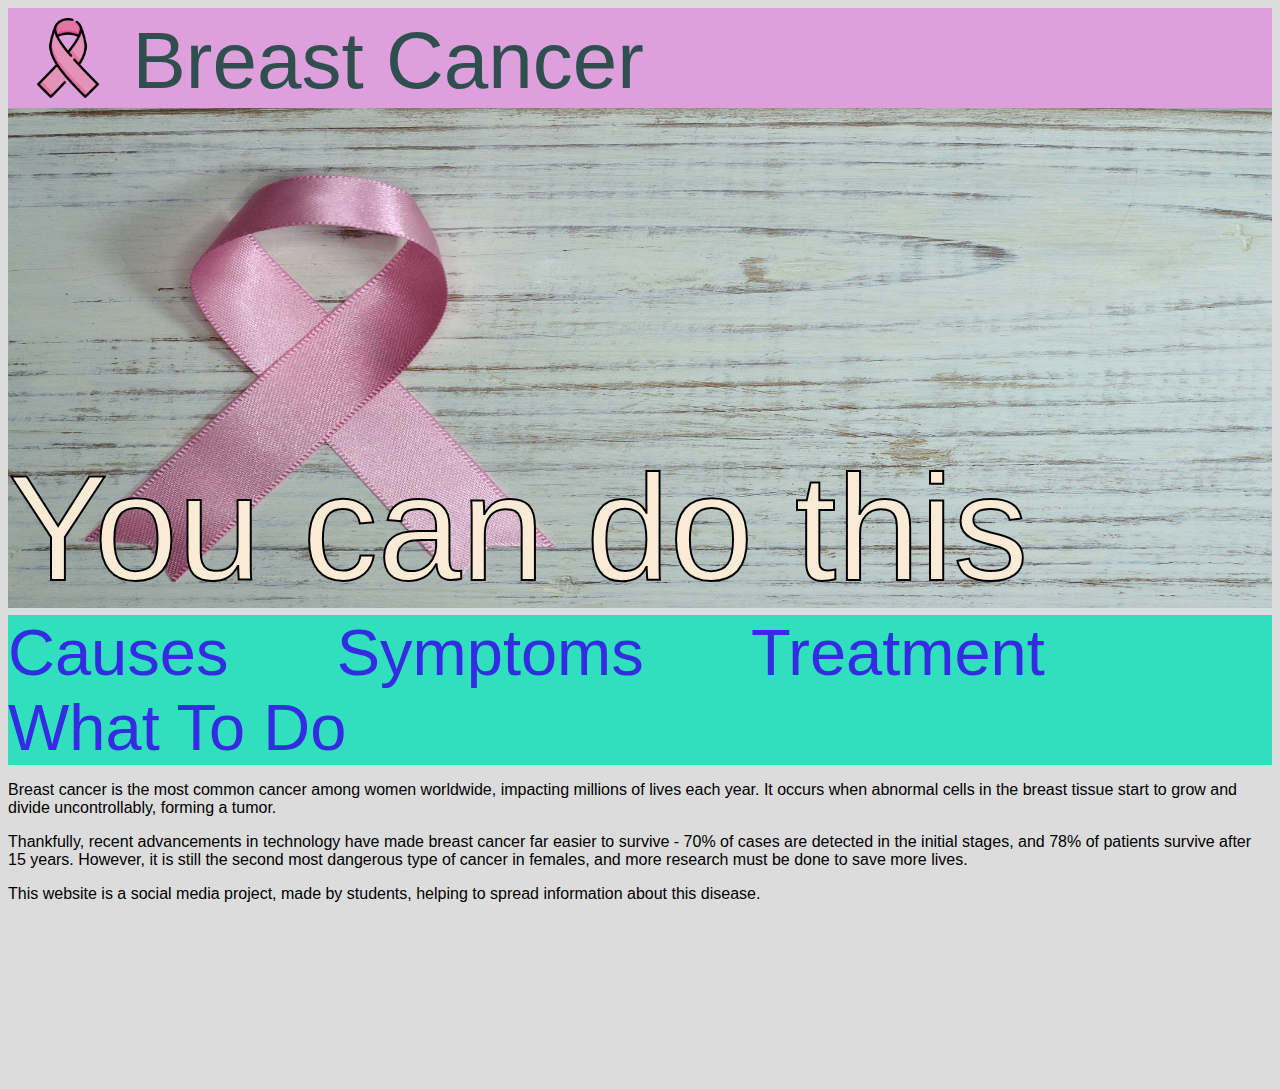
<file: index.html>
<!DOCTYPE html>
<html>
    <head lang="en">
        <link rel="stylesheet" href="generalcss.css"/>
        <link rel="icon" href="icon.png" type="image/x-icon"/>
        <title>Breast Cancer</title>
        <style>
            #imgtxt{
                color: antiquewhite; 
            font-size: 150px; 
            -webkit-text-stroke-width: 2px; 
            -webkit-text-stroke-color: black;
            position:relative;
            bottom:170px;
            }
            a{
                text-decoration: none;
                width:25%;
                color:rgb(52, 43, 226);
                font-size:65px;
            }
            #menu{position:relative;bottom:170px;color:rgb(52, 43, 226);font-size: 65px;background-color: rgb(47, 223, 190);}
            body{height: 110%;background-color: gainsboro;}
        </style>
    </head>
    <body>
        <div id="header">
            <img src="icon.png" alt="pink ribbon" style="position:relative;top:10px;left:20px" height="80px"/>
            &nbsp;Breast Cancer
        </div>
        <img src="coverbigimg.jpg" alt="dementia" style="object-fit:fill;" width="100%" height="500px">
        <div id="imgtxt">
            You can do this
        </div>
        <div id="menu">
            <a href="causes.html">Causes</a> &nbsp;&nbsp; &nbsp;
            <a href="symptoms.html">Symptoms</a>  &nbsp;&nbsp; &nbsp;
            <a href="treatment.html">Treatment</a>&nbsp; &nbsp;  &nbsp; 
            <a href="whattodo.html">What To Do</a>
        </div>
        <p style="position: relative;bottom:170px">
            Breast cancer is the most common cancer among women worldwide, impacting millions of lives each year. It occurs when abnormal cells in the breast tissue start to grow and divide uncontrollably, forming a tumor.
        </p>
        <p style="position:relative;bottom:170px">
            Thankfully, recent advancements in technology have made breast cancer far easier to survive - 70% of cases are detected in the initial stages, and 78% of patients survive after 15 years. However, it is still the second most
            dangerous type of cancer in females, and more research must be done to save more lives.
        </p>
        <p style="position:relative;bottom:170px">
            This website is a social media project, made by students, helping to spread information about this disease.
        </p>
        
    </body>
</html>
</file>
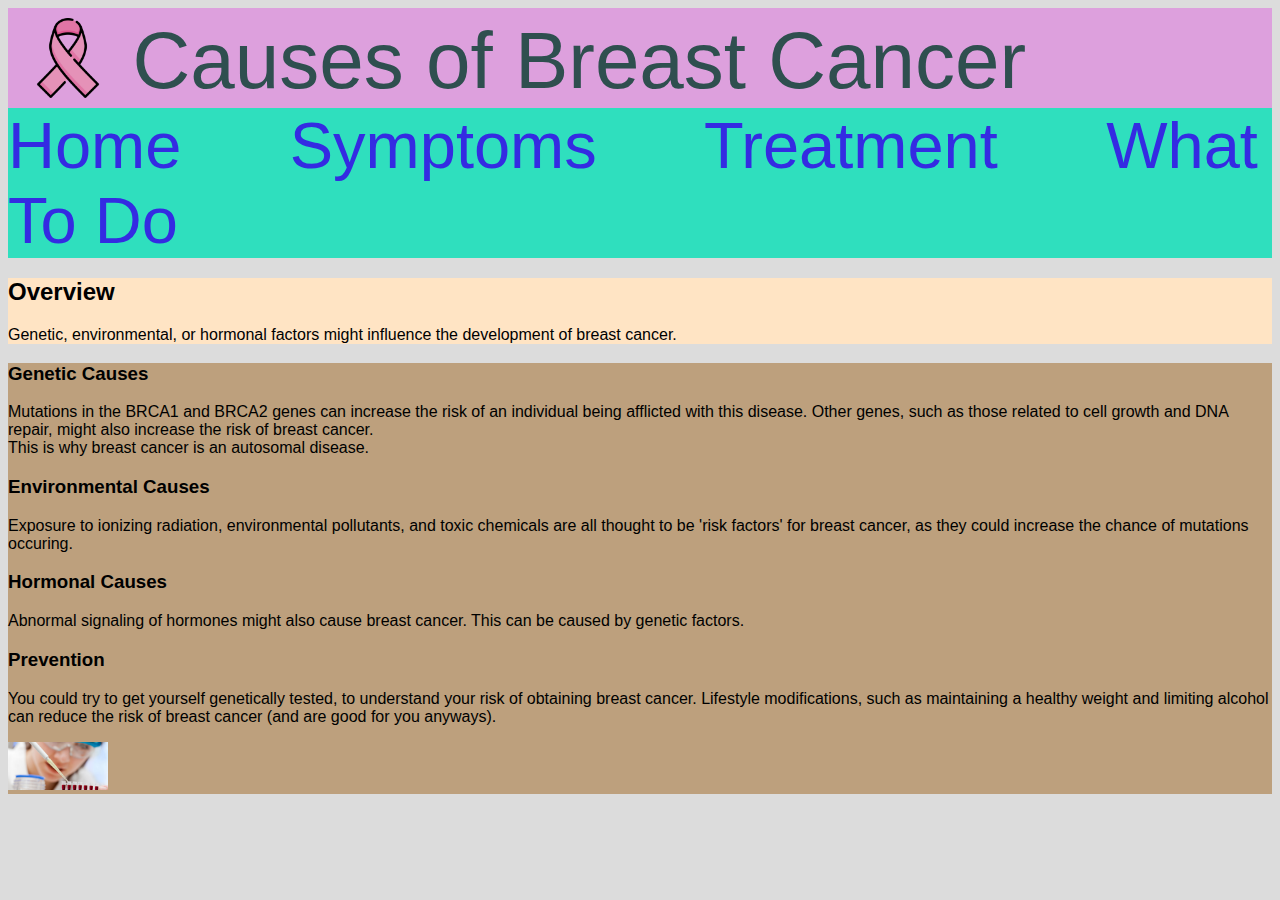
<file: causes.html>
<!DOCTYPE html>
<html>
    <head lang="en">
        <link rel="stylesheet" href="generalcss.css"/>
        <link rel="icon" href="icon.png" type="image/x-icon"/>
        <title>Causes of Breast Cancer</title>
        <style>
            #imgtxt{
                color: antiquewhite; 
            font-size: 150px; 
            -webkit-text-stroke-width: 2px; 
            -webkit-text-stroke-color: black;
            position:relative;
            bottom:170px;
            }
            a{
                text-decoration: none;
                width:25%;
                color:rgb(52, 43, 226);
                font-size:65px;
            }
            #menu{position:relative;bottom:0px;color:rgb(52, 43, 226);font-size: 65px;background-color: rgb(47, 223, 190);}
            body{height: 110%;background-color: gainsboro;}
        </style>
    </head>
    <body>
        <div id="header">
            <img src="icon.png" alt="heart" style="position:relative;top:10px;left:20px" height="80px"/>
            &nbsp;Causes of Breast Cancer
        </div>
        <div id="menu">
            <a href="index.html">Home</a> &nbsp;&nbsp; &nbsp;
            <a href="symptoms.html">Symptoms</a>  &nbsp;&nbsp; &nbsp;
            <a href="treatment.html">Treatment</a>&nbsp; &nbsp;  &nbsp; 
            <a href="whattodo.html">What To Do</a>
        </div>
        <div style="background-color:bisque">
            <h2>Overview</h2>
            Genetic, environmental, or hormonal factors might influence the development of breast cancer.
        </div>
        <div style="background-color:rgb(189, 160, 125)"><p>
            <h3>Genetic Causes</h3>
            Mutations in the BRCA1 and BRCA2 genes can increase the risk of an individual being afflicted 
            with this disease. Other genes, such as those related to cell growth and DNA repair, might also
            increase the risk of breast cancer. <br> This is why breast cancer is an autosomal disease.
        </p>
        <p>
            <h3>Environmental Causes</h3>
            Exposure to ionizing radiation, environmental pollutants, and toxic chemicals are all thought to 
            be 'risk factors' for breast cancer, as they could increase the chance of mutations occuring.
        </p>
        <p>
            <h3>Hormonal Causes</h3>
            Abnormal signaling of hormones might also cause breast cancer. This can be caused by genetic factors.
        </p>
        <p>
            <h3>Prevention</h3>
            You could try to get yourself genetically tested, to understand your risk of obtaining breast cancer. 
            Lifestyle modifications, such as maintaining a healthy weight and limiting alcohol can reduce the risk 
            of breast cancer (and are good for you anyways).
        </p><img src="genetictesting.jpg" alt="genetic testing" width="100px">
        </div>
        
    </body>
</html>
</file>
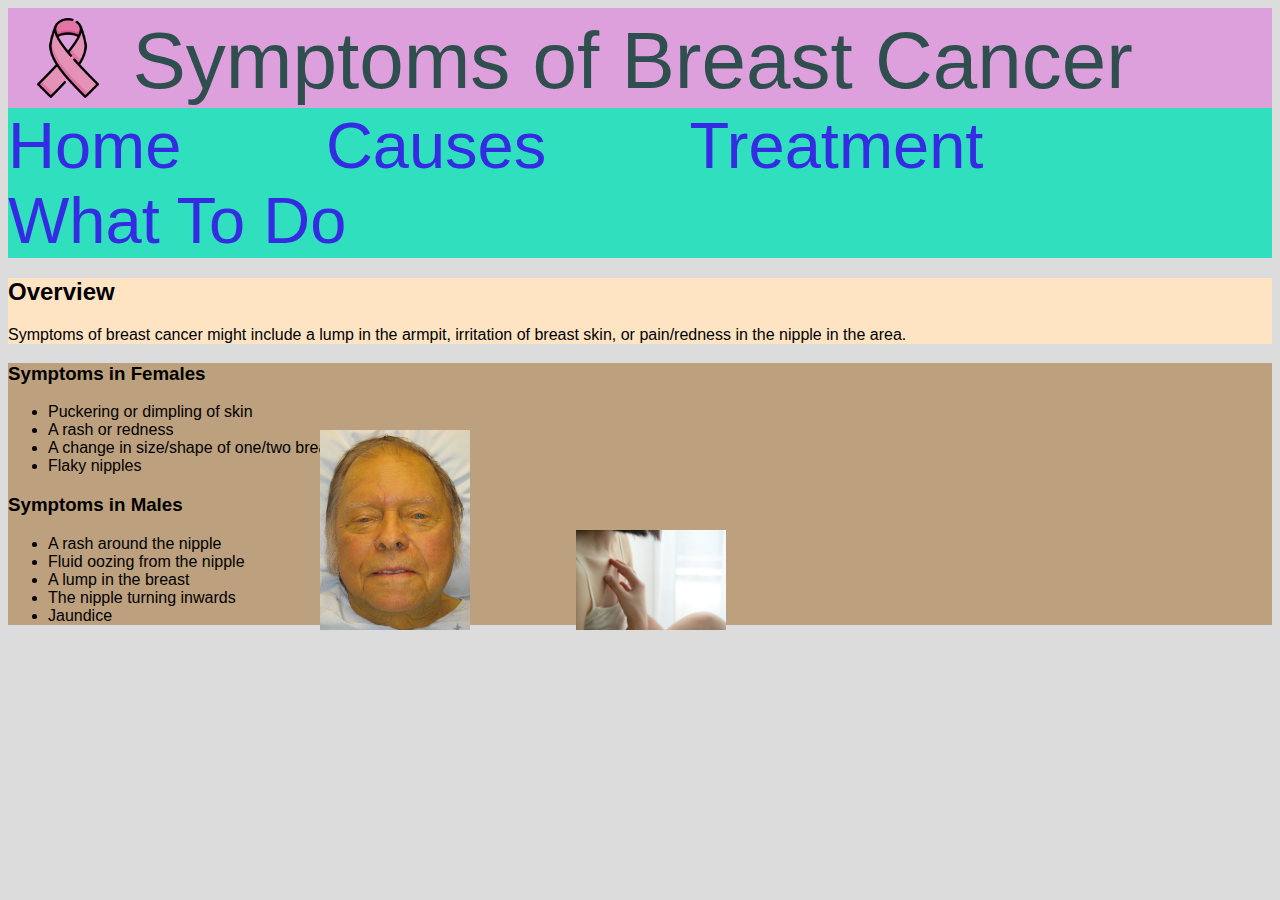
<file: symptoms.html>
<!DOCTYPE html>
<html>
    <head lang="en">
        <link rel="stylesheet" href="generalcss.css"/>
        <link rel="icon" href="icon.png" type="image/x-icon"/>
        <title>Symptoms of Breast Cancer</title>
        <style>
            #imgtxt{
                color: antiquewhite; 
            font-size: 150px; 
            -webkit-text-stroke-width: 2px; 
            -webkit-text-stroke-color: black;
            position:relative;
            bottom:170px;
            }
            a{
                text-decoration: none;
                width:25%;
                color:rgb(52, 43, 226);
                font-size:65px;
            }
            #menu{position:relative;bottom:0px;color:rgb(52, 43, 226);font-size: 65px;background-color: rgb(47, 223, 190);}
            body{height: 110%;background-color: gainsboro;}
        </style>
    </head>
    <body>
        <div id="header">
            <img src="icon.png" alt="heart" style="position:relative;top:10px;left:20px" height="80px"/>
            &nbsp;Symptoms of Breast Cancer
        </div>
        <div id="menu">
            <a href="index.html">Home</a> &nbsp;&nbsp; &nbsp;&nbsp;&nbsp;
            <a href="causes.html">Causes</a>  &nbsp;&nbsp; &nbsp;&nbsp;&nbsp;
            <a href="treatment.html">Treatment</a>&nbsp; &nbsp;  &nbsp; &nbsp;&nbsp;
            <a href="whattodo.html">What To Do</a>
        </div>
        <div style="background-color: bisque;">
            <p>
                <h2>Overview</h2>
                Symptoms of breast cancer might include a lump in the armpit, irritation of breast skin,
                or pain/redness in the nipple in the area.
            </p>
        </div>
        <div style="background-color: rgb(189, 160, 125)">
        <img src="itchyskin.jpg" alt="itchy skin" style="position:absolute;left:45%;bottom:30%" width="150px">
        <img src="jaundice.jpg" alt="jaundice" style="position:absolute;left:25%;bottom:30%" width="150px">
            <p>
                <h3>Symptoms in Females</h3>
                <ul>
                    <li>Puckering or dimpling of skin</li>
                    <li>A rash or redness</li>
                    <li>A change in size/shape of one/two breasts</li>
                    <li>Flaky nipples</li>
                </ul>
                <h3>Symptoms in Males</h3>
                <ul>
                    <li>A rash around the nipple</li>
                    <li>Fluid oozing from the nipple</li>
                    <li>A lump in the breast</li>
                    <li>The nipple turning inwards</li>
                    <li>Jaundice</li>
                </ul>
            </p>
        </div>
    </body>
</html>
</file>
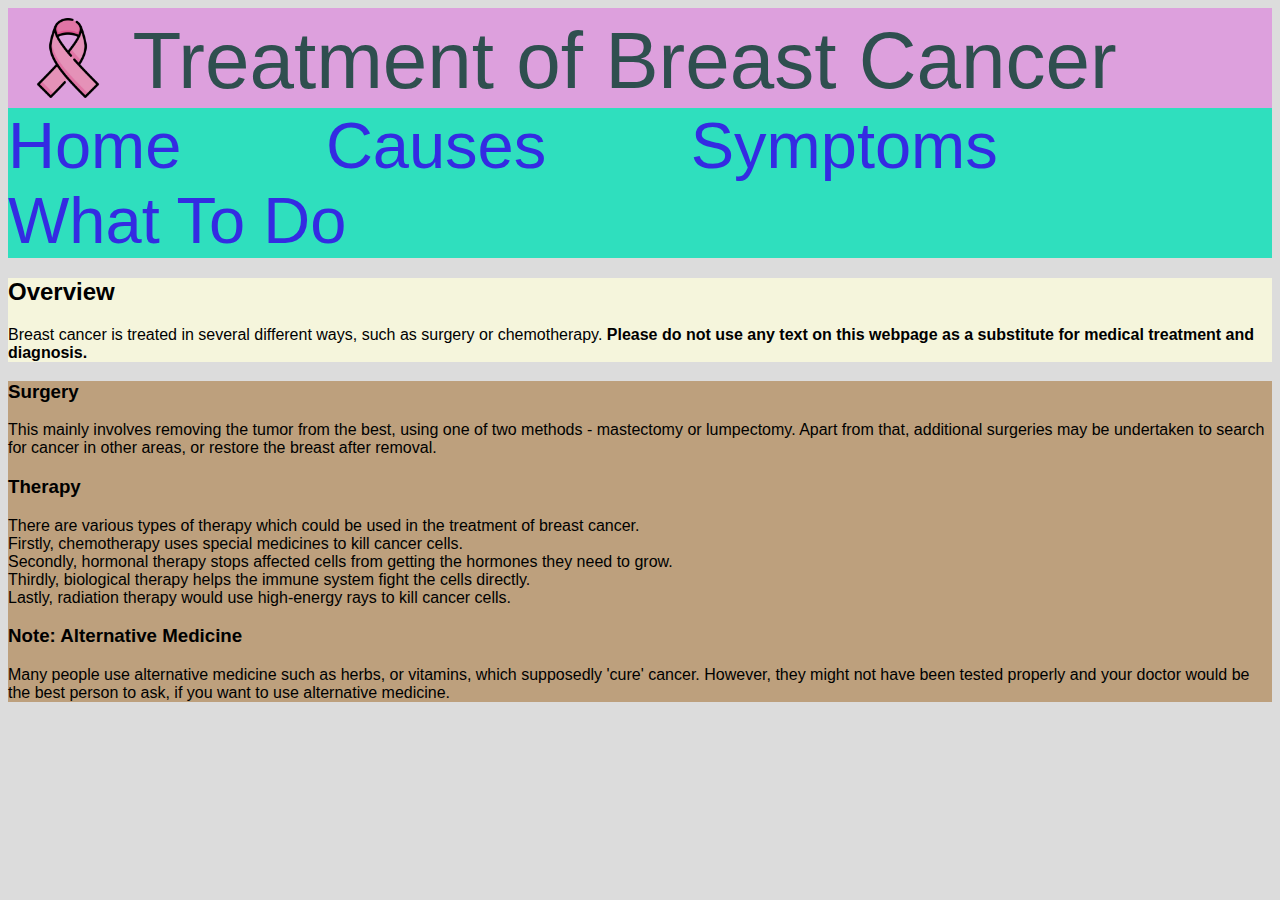
<file: treatment.html>
<!DOCTYPE html>
<html>
    <head lang="en">
        <link rel="stylesheet" href="generalcss.css"/>
        <link rel="icon" href="icon.png" type="image/x-icon"/>
        <title>Treatment of Breast Cancer</title>
        <style>
            #imgtxt{
                color: antiquewhite; 
            font-size: 150px; 
            -webkit-text-stroke-width: 2px; 
            -webkit-text-stroke-color: black;
            position:relative;
            bottom:170px;
            }
            a{
                text-decoration: none;
                width:25%;
                color:rgb(52, 43, 226);
                font-size:65px;
            }
            #menu{position:relative;bottom:0px;color:rgb(52, 43, 226);font-size: 65px;background-color: rgb(47, 223, 190);}
            body{height: 110%;background-color: gainsboro;}
        </style>
    </head>
    <body>
        <div id="header">
            <img src="icon.png" alt="heart" style="position:relative;top:10px;left:20px" height="80px"/>
            &nbsp;Treatment of Breast Cancer
        </div>
        <div id="menu">
            <a href="index.html">Home</a> &nbsp;&nbsp; &nbsp;&nbsp;&nbsp;
            <a href="causes.html">Causes</a>  &nbsp;&nbsp; &nbsp;&nbsp;&nbsp;
            <a href="symptoms.html">Symptoms</a>&nbsp; &nbsp;  &nbsp; &nbsp;&nbsp;
            <a href="whattodo.html">What To Do</a>
        </div>
        <div style="background-color: beige;">
            <h2>Overview</h2>
            Breast cancer is treated in several different ways, such as surgery or chemotherapy.
            <strong>Please do not use any text on this webpage as a substitute for medical treatment and diagnosis.</strong>
        </div>
        <div style="background-color:rgb(189, 160, 125)">
            <p>
                <h3>Surgery</h3>
                This mainly involves removing the tumor from the best, using one of two methods - mastectomy or lumpectomy. Apart from that, additional surgeries
                may be undertaken to search for cancer in other areas, or restore the breast after removal.
            </p>
            <p>
                <h3>Therapy</h3>
                There are various types of therapy which could be used in the treatment of breast cancer. <br> Firstly, chemotherapy uses special medicines to kill cancer cells. <br> Secondly,
                hormonal therapy stops affected cells from getting the hormones they need to grow. <br> Thirdly, biological therapy helps the immune system fight the cells directly. <br> Lastly,
                radiation therapy would use high-energy rays to kill cancer cells.
            </p>
            <p>
                <h3>Note: Alternative Medicine</h3>
                Many people use alternative medicine such as herbs, or vitamins, which supposedly 'cure' cancer. However, they might not have been tested properly and your doctor would be the best 
                person to ask, if you want to use alternative medicine.
            </p>
        </div>
    </body>
</html>
</file>
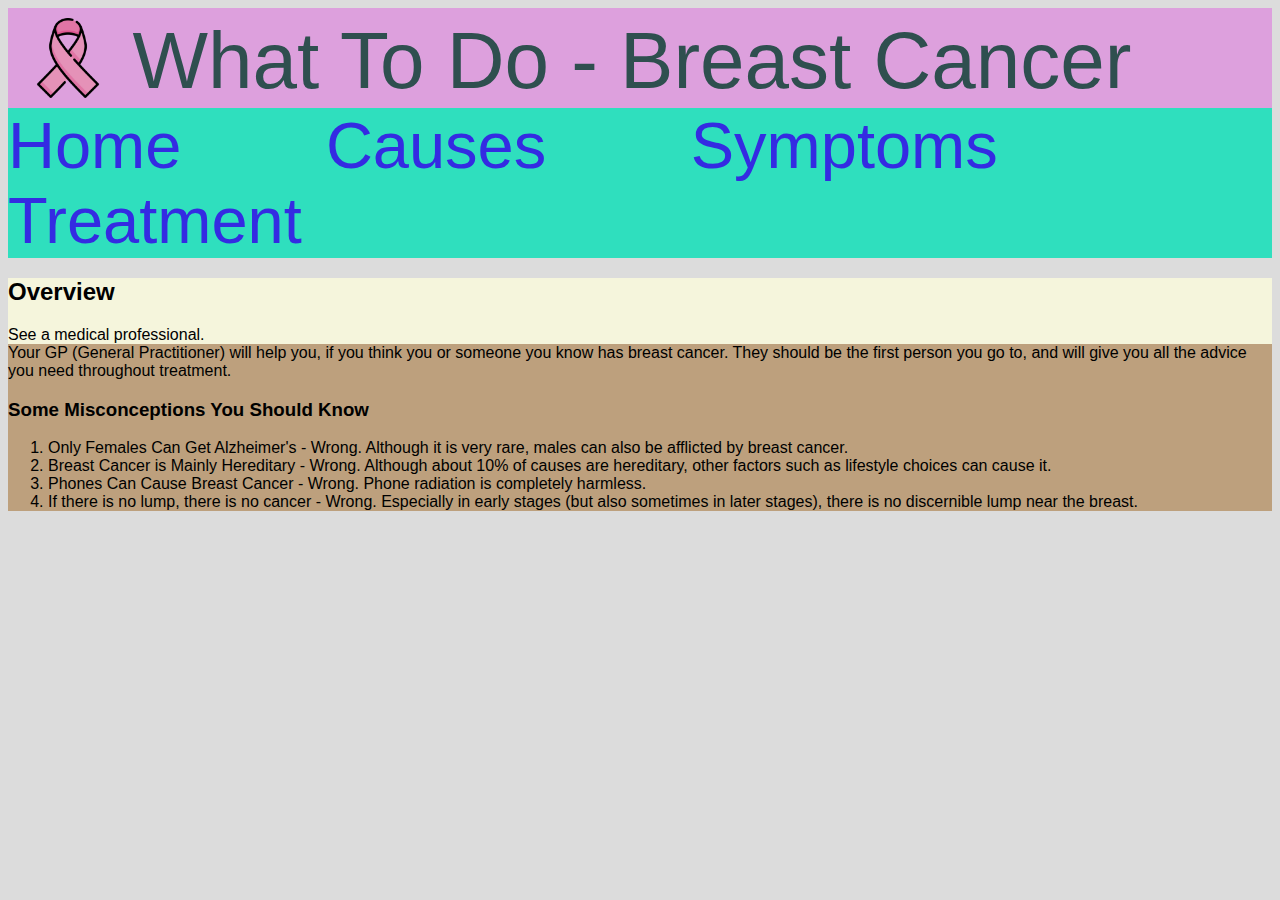
<file: whattodo.html>
<!DOCTYPE html>
<html>
    <head lang="en">
        <link rel="stylesheet" href="generalcss.css"/>
        <link rel="icon" href="icon.png" type="image/x-icon"/>
        <title>What To Do - Breast Cancer</title>
        <style>
            #imgtxt{
                color: antiquewhite; 
            font-size: 150px; 
            -webkit-text-stroke-width: 2px; 
            -webkit-text-stroke-color: black;
            position:relative;
            bottom:170px;
            }
            a{
                text-decoration: none;
                width:25%;
                color:rgb(52, 43, 226);
                font-size:65px;
            }
            #menu{position:relative;bottom:0px;color:rgb(52, 43, 226);font-size: 65px;background-color: rgb(47, 223, 190);}
            body{height: 110%;background-color: gainsboro;}
        </style>
    </head>
    <body>
        <div id="header">
            <img src="icon.png" alt="heart" style="position:relative;top:10px;left:20px" height="80px"/>
            &nbsp;What To Do - Breast Cancer
        </div>
        <div id="menu">
            <a href="index.html">Home</a> &nbsp;&nbsp; &nbsp;&nbsp;&nbsp;
            <a href="causes.html">Causes</a>  &nbsp;&nbsp; &nbsp;&nbsp;&nbsp;
            <a href="symptoms.html">Symptoms</a>&nbsp; &nbsp;  &nbsp; &nbsp;&nbsp;
            <a href="treatment.html">Treatment</a>
        </div>
        <div style="background-color: beige;">
            <h2>Overview</h2>
            See a medical professional.
        </div>
        <div style="background-color:rgb(189, 160, 125)">
            Your GP (General Practitioner) will help you, if you think you or someone you know has breast cancer. 
            They should be the first person you go to, and will give you all the advice you need throughout treatment.
            <h3>Some Misconceptions You Should Know</h3>
            <ol>
                <li>Only Females Can Get Alzheimer's - Wrong. Although it is very rare, males can also be afflicted by breast cancer.</li>
                <li>Breast Cancer is Mainly Hereditary - Wrong. Although about 10% of causes are hereditary, other factors such as lifestyle choices can cause it.</li>
                <li>Phones Can Cause Breast Cancer - Wrong. Phone radiation is completely harmless.</li>
                <li>If there is no lump, there is no cancer - Wrong. Especially in early stages (but also sometimes in later stages), there is no discernible lump near the breast.</li>
            </ol>
        </div>
        
        
    </body>
</html>
</file>
<file: generalcss.css>
body{
    font-family: Arial, Helvetica, sans-serif;
}
div#header{
    width: 100%;
    height: 100px;
    background-color: plum;
    color:darkslategrey;
    font-size:80px
}
</file>
